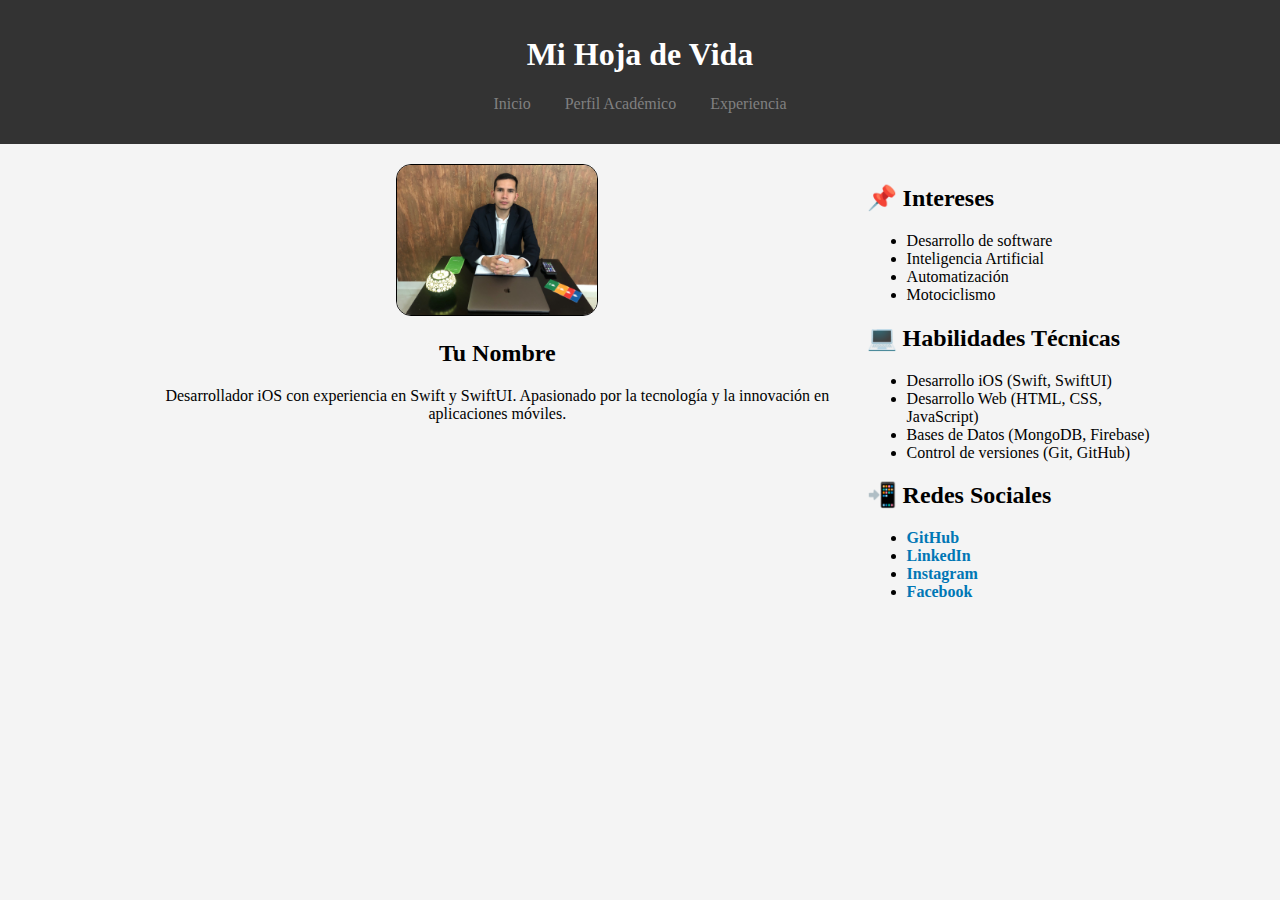
<file: index.html>
<!DOCTYPE html>
<html lang="es">
<head>
    <meta charset="UTF-8">
    <meta name="viewport" content="width=device-width, initial-scale=1.0">
    <title>Mi Hoja de Vida</title>
    <link rel="stylesheet" href="css/style.css">
</head>
<body>

    <header>
        <h1>Mi Hoja de Vida</h1>
        <nav>
            <ul>
                <li><a href="index.html">Inicio</a></li>
                <li><a href="html/academico.html">Perfil Académico</a></li>
                <li><a href="html/experience.html">Experiencia</a></li>
            </ul>
        </nav>
    </header>

    <main class="contenedor">
        <section class="perfil">
            <img src="img/profile.jpeg" alt="Mi Foto de Perfil" class="img-perfil">
            <h2>Tu Nombre</h2>
            <p>Desarrollador iOS con experiencia en Swift y SwiftUI. Apasionado por la tecnología y la innovación en aplicaciones móviles.</p>
        </section>

        <section class="info">
            <h2>📌 Intereses</h2>
            <ul>
                <li>Desarrollo de software</li>
                <li>Inteligencia Artificial</li>
                <li>Automatización</li>
                <li>Motociclismo</li>
            </ul>

            <h2>💻 Habilidades Técnicas</h2>
            <ul>
                <li>Desarrollo iOS (Swift, SwiftUI)</li>
                <li>Desarrollo Web (HTML, CSS, JavaScript)</li>
                <li>Bases de Datos (MongoDB, Firebase)</li>
                <li>Control de versiones (Git, GitHub)</li>
            </ul>

            <h2>📲 Redes Sociales</h2>
            <ul class="redes">
                <li><a href="https://github.com/JeissonChacon23" target="_blank">GitHub</a></li>
                <li><a href="https://www.linkedin.com/in/jeisson-c-05a138b3/" target="_blank">LinkedIn</a></li>
                <li><a href="https://www.instagram.com/chacon.23jeisson/" target="_blank">Instagram</a></li>
                <li><a href="https://www.facebook.com/jeisson.chacon.921" target="_blank">Facebook</a></li>
            </ul>
        </section>
    </main>

</body>
</html>
</file>
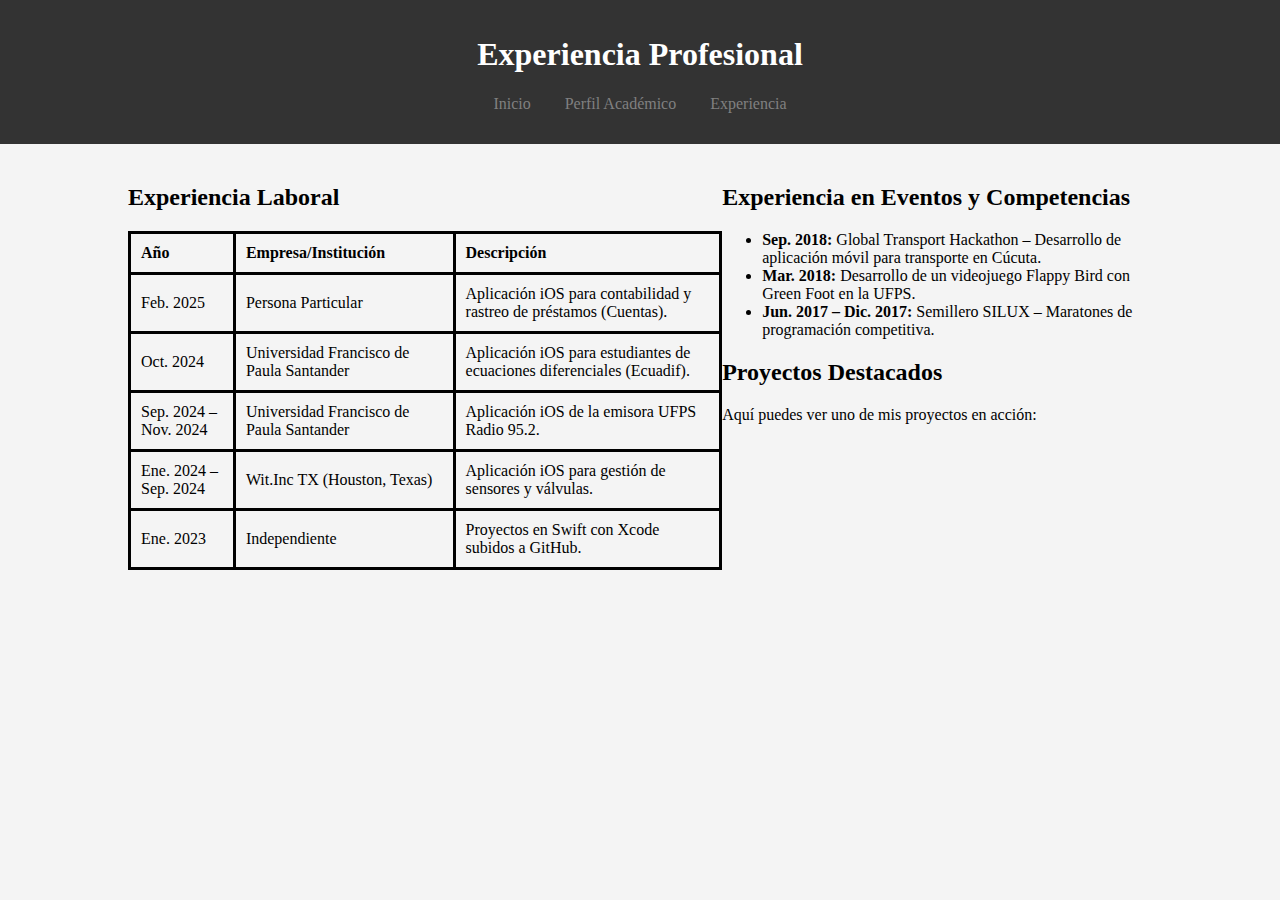
<file: html/experience.html>
<!DOCTYPE html>
<html lang="es">
<head>
    <meta charset="UTF-8">
    <meta name="viewport" content="width=device-width, initial-scale=1.0">
    <title>Experiencia Profesional</title>
    <link rel="stylesheet" href="../css/style.css">
</head>
<body>
    <header>
        <h1>Experiencia Profesional</h1>
        <nav>
            <ul>
                <li><a href="../index.html">Inicio</a></li>
                <li><a href="academico.html">Perfil Académico</a></li>
                <li><a href="experience.html">Experiencia</a></li>
            </ul>
        </nav>
    </header>

    <main class="contenedor">
        <section class="columna izquierda">
            <h2>Experiencia Laboral</h2>
            <table border="1">
                <tr>
                    <th>Año</th>
                    <th>Empresa/Institución</th>
                    <th>Descripción</th>
                </tr>
                <tr>
                    <td>Feb. 2025</td>
                    <td>Persona Particular</td>
                    <td>Aplicación iOS para contabilidad y rastreo de préstamos (Cuentas).</td>
                </tr>
                <tr>
                    <td>Oct. 2024</td>
                    <td>Universidad Francisco de Paula Santander</td>
                    <td>Aplicación iOS para estudiantes de ecuaciones diferenciales (Ecuadif).</td>
                </tr>
                <tr>
                    <td>Sep. 2024 – Nov. 2024</td>
                    <td>Universidad Francisco de Paula Santander</td>
                    <td>Aplicación iOS de la emisora UFPS Radio 95.2.</td>
                </tr>
                <tr>
                    <td>Ene. 2024 – Sep. 2024</td>
                    <td>Wit.Inc TX (Houston, Texas)</td>
                    <td>Aplicación iOS para gestión de sensores y válvulas.</td>
                </tr>
                <tr>
                    <td>Ene. 2023</td>
                    <td>Independiente</td>
                    <td>Proyectos en Swift con Xcode subidos a GitHub.</td>
                </tr>
            </table>
        </section>

        <section class="columna derecha">
            <h2>Experiencia en Eventos y Competencias</h2>
            <ul>
                <li><strong>Sep. 2018:</strong> Global Transport Hackathon – Desarrollo de aplicación móvil para transporte en Cúcuta.</li>
                <li><strong>Mar. 2018:</strong> Desarrollo de un videojuego Flappy Bird con Green Foot en la UFPS.</li>
                <li><strong>Jun. 2017 – Dic. 2017:</strong> Semillero SILUX – Maratones de programación competitiva.</li>
            </ul>
            
            <h2>Proyectos Destacados</h2>
            <p>Aquí puedes ver uno de mis proyectos en acción:</p>
            <iframe width="100%" height="315" src="https://www.youtube.com/embed/5U0aoZU7mU4" allowfullscreen></iframe>
        </section>
    </main>
</body>
</html>
</file>
<file: css/style.css>
body {
    font-family: Georgia, serif;
    margin: 0;
    padding: 0;
    background-color: #f4f4f4;
}

header {
    background-color: #333;
    color: white;
    padding: 15px;
    text-align: center;
}

nav ul {
    list-style: none;
    padding: 0;
    text-align: center;
}

nav ul li {
    display: inline;
    margin: 0 15px;
}

nav ul li a {
    text-decoration: none;
    color: gray; /* Color inicial de los enlaces */
    transition: color 0.3s ease-in-out; /* Transición suave */
}

nav ul li a:hover {
    color: white; /* Color cuando se pasa el puntero */
}

.contenedor {
    width: 80%;
    margin: auto;
    display: flex;
    justify-content: space-around;
    padding: 20px;
}

.perfil {
    text-align: center;
}

/* Estilo de la imagen en index.html */
.img-perfil {
    width: 200px; /* Ajusta el tamaño según prefieras */
    height: auto;
    object-fit: cover; /* Mantiene la proporción sin deformar */
    border-radius: 15px; /* Esquinas redondeadas */
    border: 1px solid black; /* Borde con el mismo grosor que la tabla */
}

/* Asegurar que las tablas mantengan el mismo estilo */
table {
    width: 100%;
    border-collapse: collapse;
}

table, th, td {
    border: 3px solid black; /* Se ajusta el grosor al mismo de la imagen */
    padding: 10px;
    text-align: left;
}

iframe {
    border-radius: 8px;
    border: none;
}

/* Estilos para las redes sociales */
.redes a {
    color: #0077b5;
    text-decoration: none;
    font-weight: bold;
}

.redes a:hover {
    text-decoration: underline;
}
</file>
